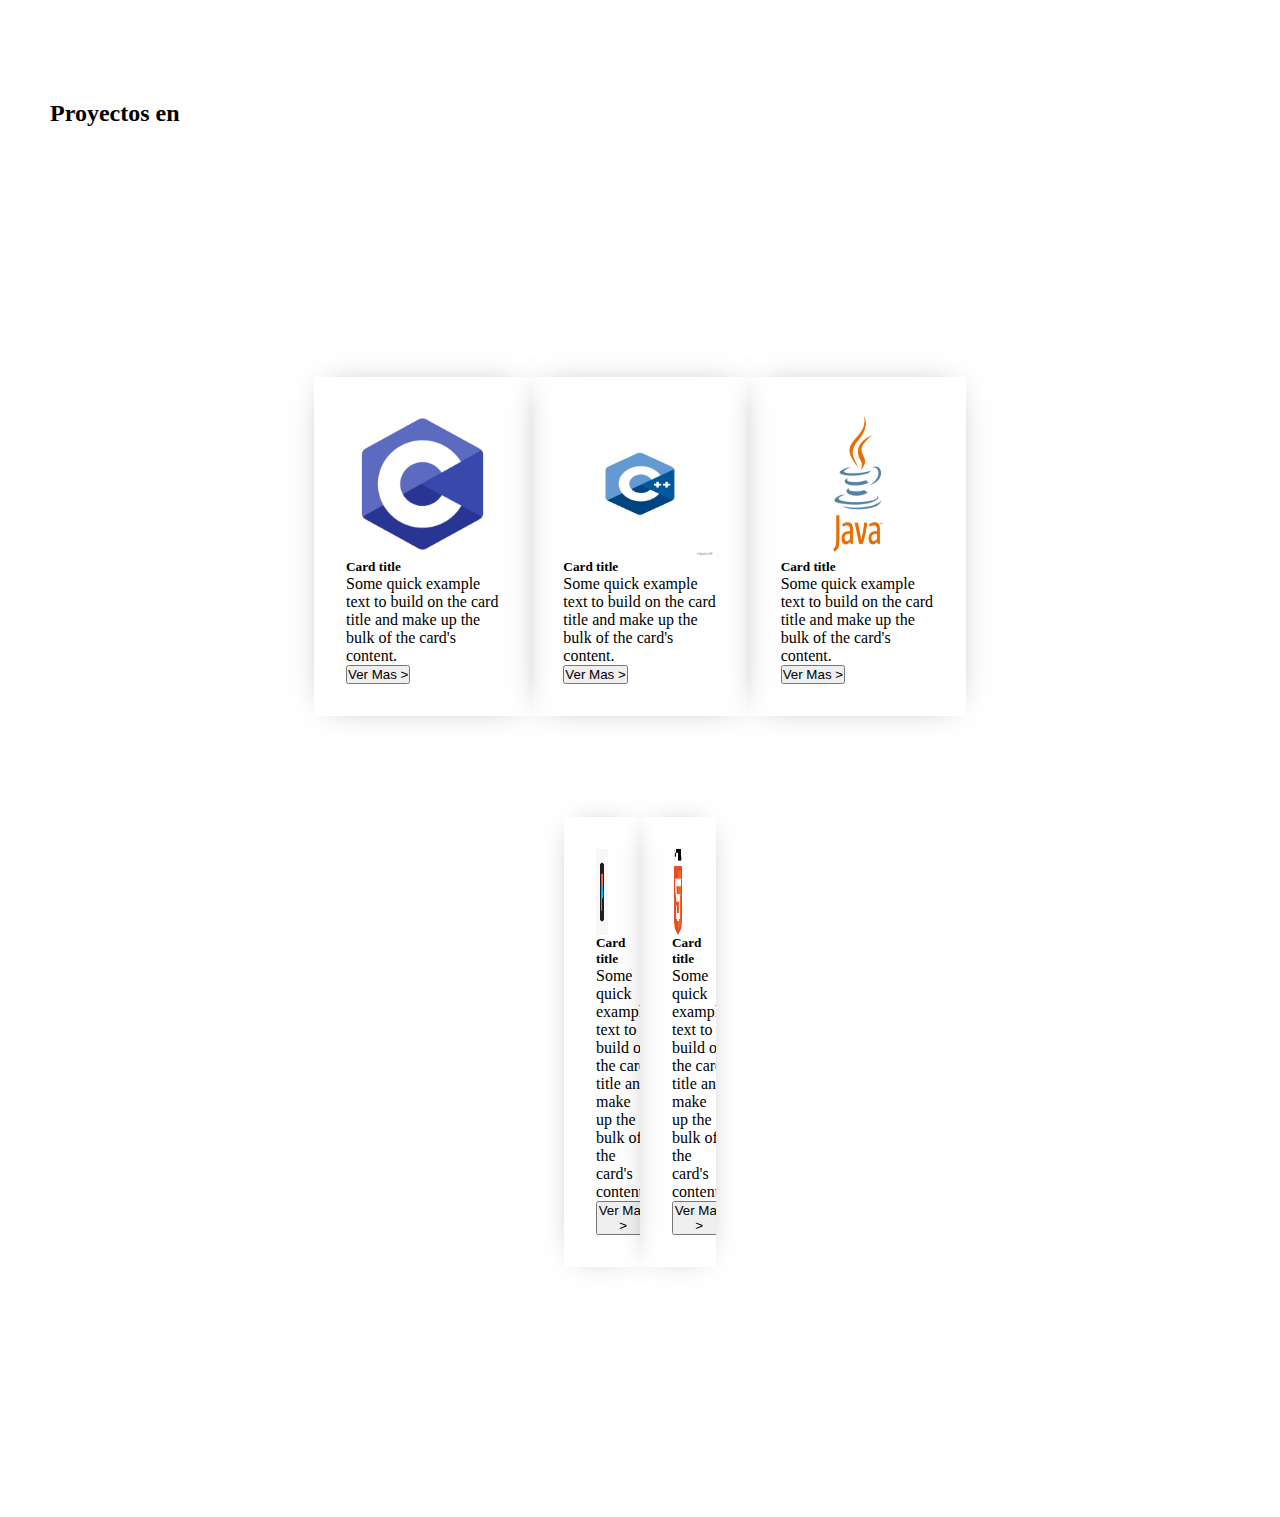
<file: index.html>
<!DOCTYPE html>
<html lang="en">

<head>
    <meta charset="UTF-8">
    <meta http-equiv="X-UA-Compatible" content="IE=edge">
    <meta name="viewport" content="width=device-width, initial-scale=1.0">
    <link href="https://cdn.jsdelivr.net/npm/bootstrap@5.0.2/dist/css/bootstrap.min.css" rel="stylesheet" integrity="sha384-EVSTQN3/azprG1Anm3QDgpJLIm9Nao0Yz1ztcQTwFspd3yD65VohhpuuCOmLASjC" crossorigin="anonymous">
    <link rel="stylesheet" href="index.css" type="text/css">
    <title>Document</title>
</head>

<body>

    <main>
        <!-- INICIO SECCION DE PROYECTOS EN -->
        
        <section>
            <h2>Proyectos en</h2>

        <div class="Proyectos1">

            <div class="card" style="width: 18rem;">
                <img src="/images/C.png" class="card-img-top" alt="...">
                <div class="card-body">
                  <h5 class="card-title">Card title</h5>
                  <p class="card-text">Some quick example text to build on the card title and make up the bulk of the card's content.</p>
                  <button type="button" class="btn btn-dark">Ver Mas ></button>
                </div>
            </div>

            <div class="card" style="width: 18rem;">
                <img src="/images/C++.jpg" class="card-img-top" alt="...">
                <div class="card-body">
                  <h5 class="card-title">Card title</h5>
                  <p class="card-text">Some quick example text to build on the card title and make up the bulk of the card's content.</p>
                  <button type="button" class="btn btn-dark">Ver Mas ></button>
                </div>
            </div>  

            <div class="card" style="width: 18rem;">
                <img src="/images/java.jpg" class="card-img-top" alt="...">
                <div class="card-body">
                  <h5 class="card-title">Card title</h5>
                  <p class="card-text">Some quick example text to build on the card title and make up the bulk of the card's content.</p>
                  <button type="button" class="btn btn-dark">Ver Mas ></button>
                </div>
            </div>  
        </div>

        
        <div class="Proyectos2">

            <div class="card" style="width: 18rem;">
                <img src="/images/Figma.png" class="card-img-top" alt="...">
                <div class="card-body">
                  <h5 class="card-title">Card title</h5>
                  <p class="card-text">Some quick example text to build on the card title and make up the bulk of the card's content.</p>
                  <button type="button" class="btn btn-dark">Ver Mas ></button>
                </div>
            </div>  

            <div class="card" style="width: 18rem;">
                <img src="/images/HTML.png" class="card-img-top" alt="...">
                <div class="card-body">
                  <h5 class="card-title">Card title</h5>
                  <p class="card-text">Some quick example text to build on the card title and make up the bulk of the card's content.</p>
                  <button type="button" class="btn btn-dark">Ver Mas ></button>
                </div>
            </div>  
        </div>
            
        </section>

        <!-- FIN SECCION DE PROYECTOS EN -->
    </main>

</body>

</html>
</file>
<file: index.css>
*{
    margin: 0;
    padding: 0;
    box-sizing: border-box;
}



h2{
    padding-top: 100px;
    padding-left: 50px;
}

.Proyectos1{
    display: flex;
    width: 90%;
    height: 1;
    margin: 0 auto;
    justify-content: space-between;
    padding: 250px;
    padding-bottom: 1px;
}

.Proyectos2{
    display: flex;
    width: 90%;
    margin: 0 auto;
    max-height: 100px;
    min-height: 800px;
    justify-content:space-between;
    padding-top: 100px;
    padding-bottom: 250px;
    padding-right: 500px;
    padding-left: 500px;

}

.card{
    width: 30%;
    height: auto;
    overflow: hidden;
    padding: 2em;
    display: flex;
    flex-direction: column;
    align-items: flex-start;
    box-shadow: 0 0 32px -16px rgb(0, 0, 0, .5);

}

.card-img-top{
    height: 100%;
    width: 100%;
    display: block;
    margin: 0 auto;
    max-height: 150px;
}
</file>
